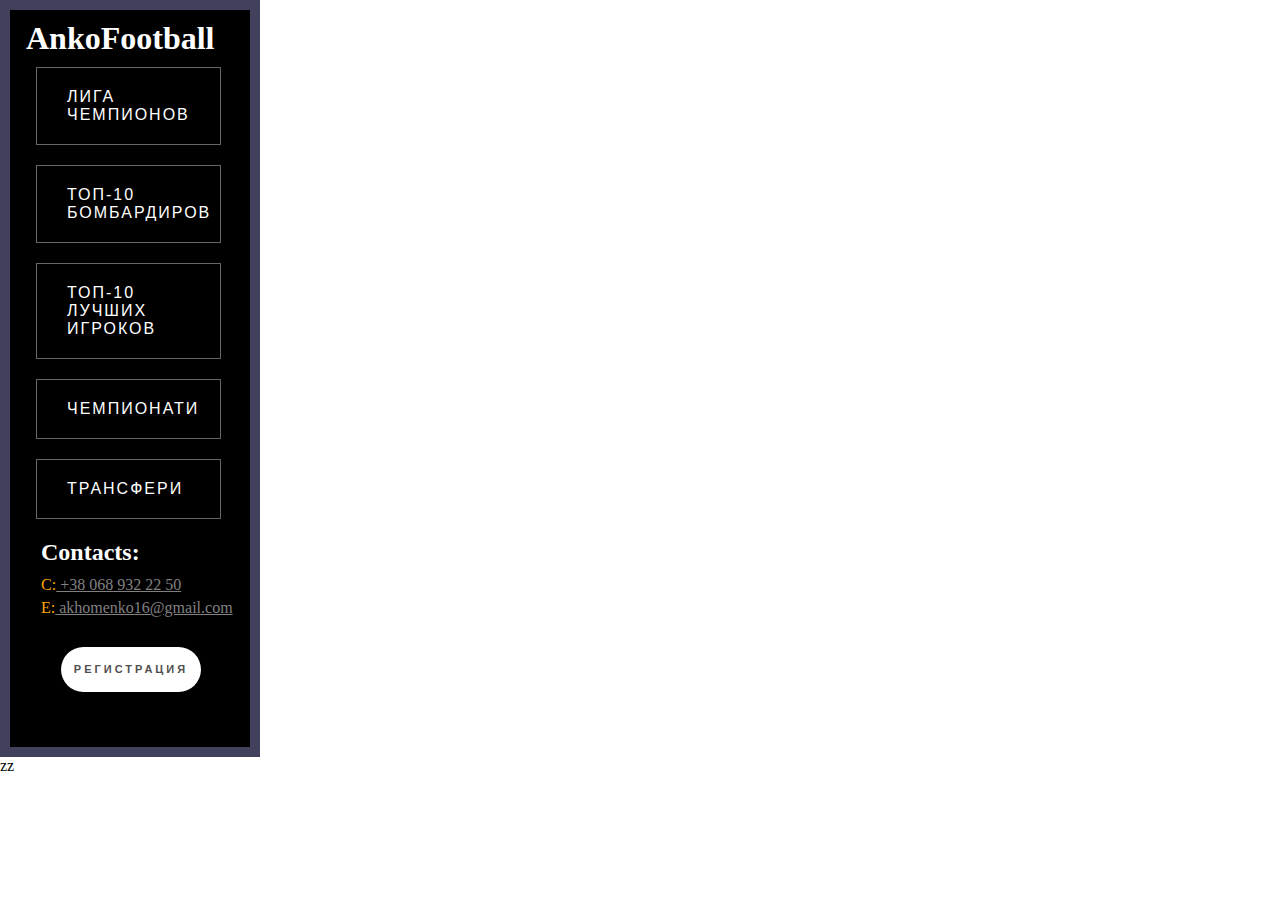
<file: index.html>
<!DOCTYPE html>
<html lang="en">
  <head>
    <meta charset="UTF-8" />
    <meta name="viewport" content="width=device-width, initial-scale=1.0" />
    <title>AnKhoFotball</title>
    <link rel="stylesheet" href="./css/style1.css" />
    <link rel="icon" href="/img/football.svg" />
    <script type="text/javascript"></script>
  </head>
  <body>
    <div class="div1">
      <h1 class="name">AnkoFootball</h1>

      <a href="lc.html" class="a1">Лига Чемпионов</a><br />
      <a href="many-goals.html" class="a2">Топ-10 бомбардиров</a><br />
      <a href="top-10-player.html" class="a3">Топ-10 Лучших игроков</a><br />
      <a href="champion.html" class="a4">Чемпионати</a>
      <a href="transfers.html" class="a5">Трансфери</a>
      <h2 class="contacts">Contacts:</h2>
      <div class="contacts1">
        <div class="c">
          C:<a class="phone" href="tel:+38 068 932 22 50"> +38 068 932 22 50</a>
        </div>
        <div class="e">
          E:<a class="email" href="mailto: akhomenko16@gmail.com">
            akhomenko16@gmail.com</a
          >
          <a href="/register.html" class="a6">Регистрация</a>
        </div>
      </div>
    </div>
    <div></div>
  </body>
</html>
zz
</file>
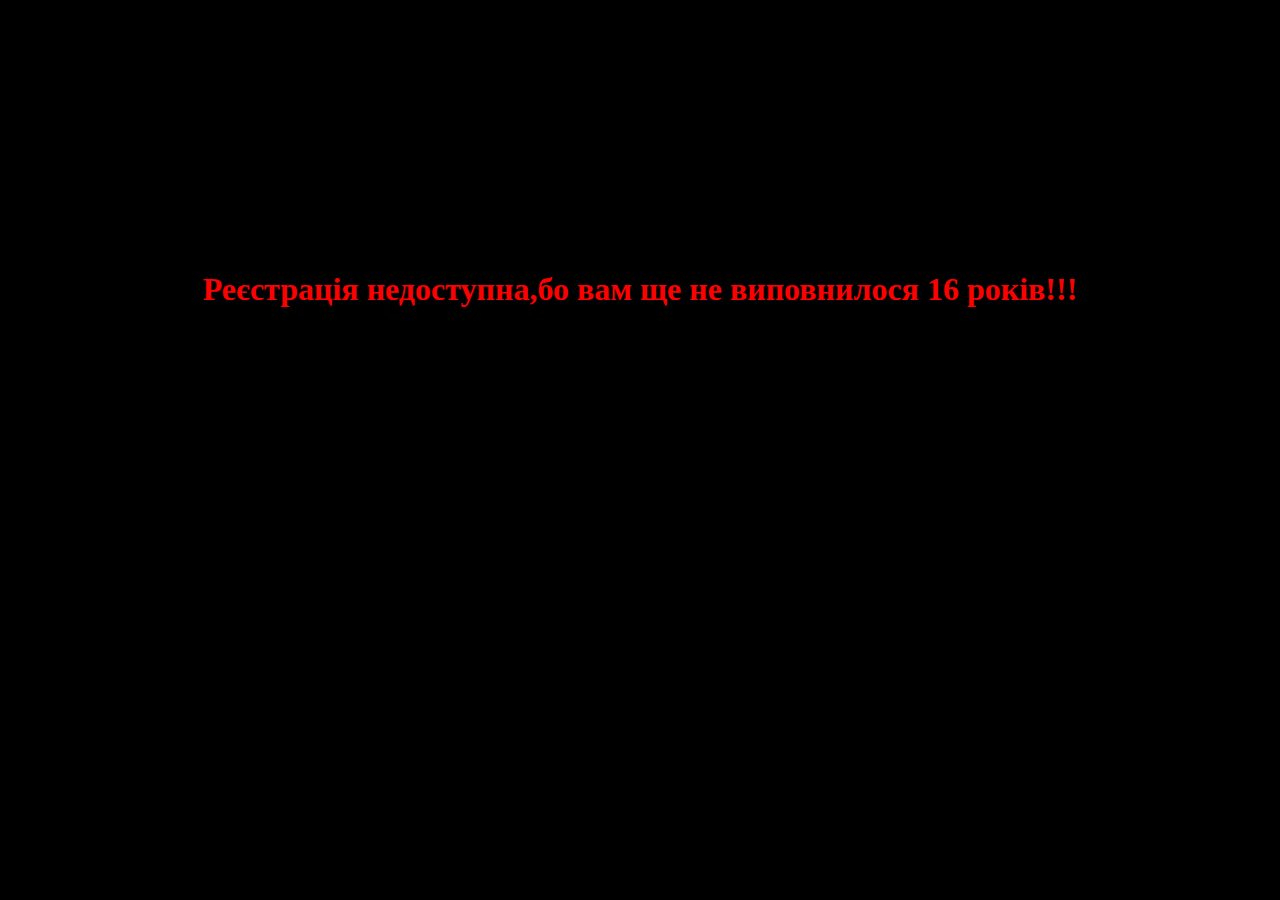
<file: register1.html>
<!DOCTYPE html>
<html lang="en">
  <head>
    <meta charset="UTF-8" />
    <meta name="viewport" content="width=device-width, initial-scale=1.0" />
    <link rel="icon" href="/img/football.svg" />
    <title>Document</title>

    <style>
      body {
        background: black;
      }
      h1 {
        padding-top: 250px;
        color: red;
      }
    </style>

    <script type="text/javascript">
      var t = setInterval("time1()", 1000);

      function time1() {
        t++;
        if (t == 5) {
          window.location = "/index.html";
        }
      }
    </script>
  </head>
  <body onload="time1()">
    <div>
      <h1 align="center">
        Реєстрація недоступна,бо вам ще не виповнилося 16 років!!!
      </h1>
    </div>
  </body>
</html>
</file>
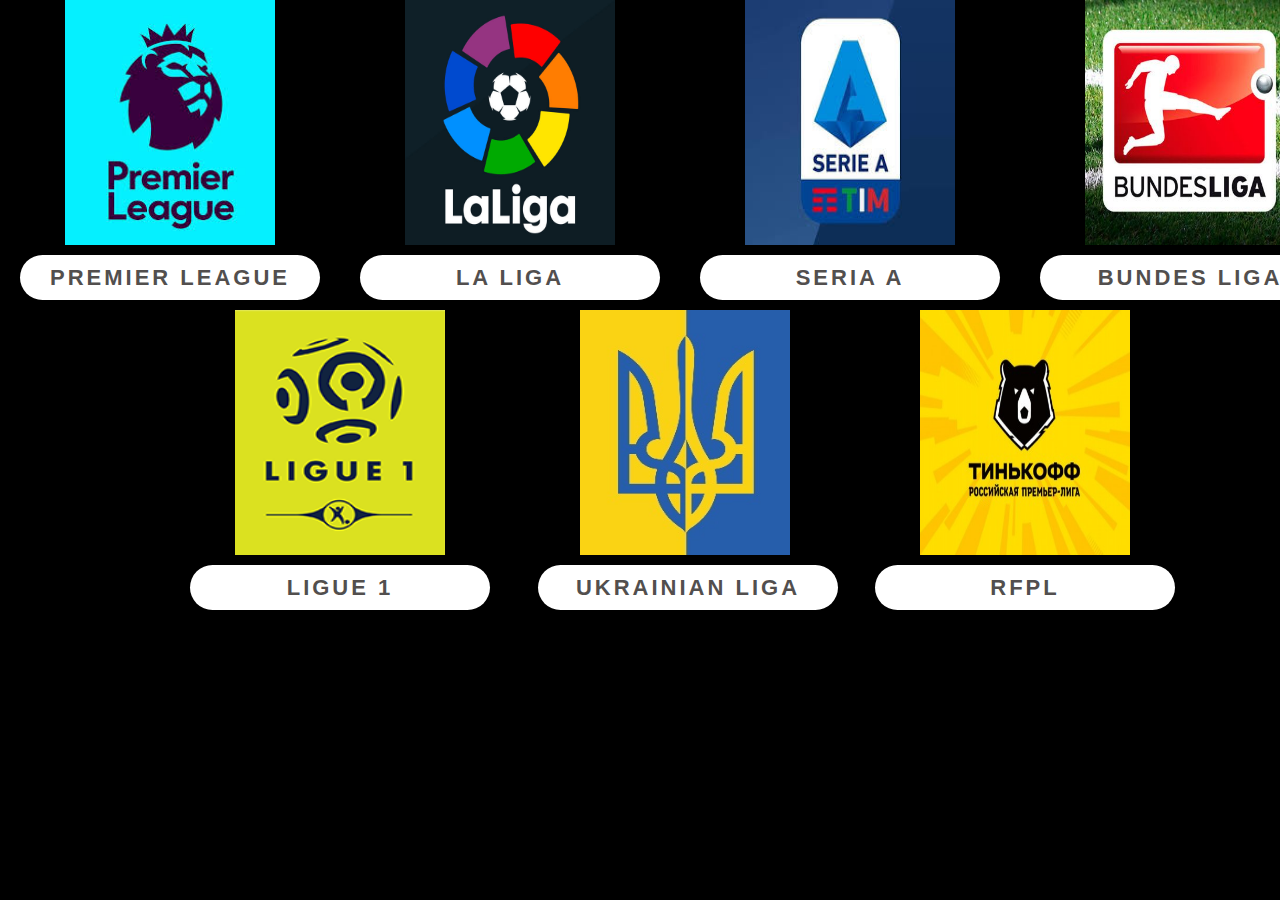
<file: Чемпионати.html>
<!DOCTYPE html>
<html lang="en">
  <head>
    <meta charset="UTF-8" />
    <meta name="viewport" content="width=device-width, initial-scale=1.0" />
    <title>Document</title>
    <link rel="stylesheet" href="./css/style5.css" />
        <link rel="icon" href="/img/football.svg">
  </head>
  <body>

    <div class="div1-1">
      
      <div class="div1">
        <img class="Wh" src="img/Premier.jpg" alt="Photo" />
        <a class="a1" href="/Лиги/PremierL.html"><h1>Premier League</h1></a>
      </div>

      <div class="div1">
        <img class="Wh" src="img/Laliga.jpg" alt="Photo" />
        <a class="a2" href="/Лиги/LaLiga.html"><h1>La Liga</h1></a>
      </div>

      <div class="div1">
        <img class="Wh" src="img/Seria-A.jpg" alt="Photo" />
        <a class="a3" href="/Лиги/Seria A.html"><h1>Seria A</h1></a>
      </div>

      <div class="div1">
        <img class="Wh" src="img/bundes.jpg" alt="Photo" />
        <a class="a4" href="/Лиги/Bundes Liga.html"><h1>Bundes Liga</h1></a>
      </div>
</div>

</div>
  
 
<div class="div1-1">
<div> 
    <img class="France" src="img/11liga.png" alt="Photo" />
    <a class="a5" href="/Лиги/Ligua1.html"><h1>Ligue 1</h1></a>
</div>



<div>
  <img class="Ukraine" src="img/uk.jpg" alt="Photo" />
  <a class="a6" href="/Лиги/UkrainaLiga.html">
    <h1>Ukrainian Liga</h1>
  </a>
</div>

<div>
  <img class="Russia" src="img/РФПЛ.jpg" alt="Photo" />
  <a class="a7" href="/Лиги/Russia.html">
    <h1>RFPL</h1>
  </a>
</div>

</div>





  </body>
</html>
</file>
<file: css/style1.css>
* {
  margin: 0px;
  padding: 0px;
  box-sizing: border-box;
}
body {
  display: grid;
  background: rgb(255, 255, 255);
}
.name {
  color: white;
  font-family: Georgia, "Times New Roman", Times, serif;
  margin-right: 30px;
}
p {
  margin-left: 500px;
}

.div1 {
  background: rgb(0, 0, 0);
  width: 260px;
  height: 757px;
  border: 10px solid;
  border-color: #41415e;
  padding-top: 10px;
  padding-left: 16px;
}
.a1 {
  text-decoration: none;
  outline: none;
  display: inline-block;
  padding: 20px 30px;
  margin: 10px 10px;
  position: relative;
  color: white;
  border: 1px solid rgba(255, 255, 255, 0.4);
  background: none;
  font-weight: 300;
  font-family: "Montserrat", sans-serif;
  text-transform: uppercase;
  letter-spacing: 2px;
  width: 185px;
}
.a1:before,
.a1:after {
  content: "";
  position: absolute;
  width: 0;
  height: 0;
  opacity: 0;
  box-sizing: border-box;
}
.a1:before {
  bottom: 0;
  left: 0;
  border-left: 5px solid rgb(0, 0, 0);
  border-top: 5px solid rgb(0, 0, 0);
  transition: 0s ease opacity 0.8s, 0.2s ease width 0.4s, 0.2s ease height 0.6s;
}
.a1:after {
  top: 0;
  right: 0;
  border-right: 5px solid rgb(0, 0, 0);
  border-bottom: 5px solid rgb(0, 0, 0);
  transition: 0s ease opacity 0.4s, 0.2s ease width, 0.2s ease height 0.2s;
}
.a1:hover:before,
.a1:hover:after {
  height: 100%;
  width: 100%;
  opacity: 1;
}
.a1:hover:before {
  transition: 0s ease opacity 0s, 0.2s ease height, 0.2s ease width 0.2s;
}
.a1:hover:after {
  transition: 0s ease opacity 0.4s, 0.2s ease height 0.4s, 0.2s ease width 0.6s;
}
.a1:hover {
  background: orange;
  color: black;
}
.a2 {
  text-decoration: none;
  outline: none;
  display: inline-block;
  padding: 20px 30px;
  margin: 10px 10px;
  position: relative;
  color: white;
  border: 1px solid rgba(255, 255, 255, 0.4);
  background: none;
  font-weight: 300;
  font-family: "Montserrat", sans-serif;
  text-transform: uppercase;
  letter-spacing: 2px;
  width: 185px;
}
.a2:before,
.a2:after {
  content: "";
  position: absolute;
  width: 0;
  height: 0;
  opacity: 0;
  box-sizing: border-box;
}
.a2:before {
  bottom: 0;
  left: 0;
  border-left: 5px solid rgb(0, 0, 0);
  border-top: 5px solid rgb(0, 0, 0);
  transition: 0s ease opacity 0.8s, 0.2s ease width 0.4s, 0.2s ease height 0.6s;
}
.a2:after {
  top: 0;
  right: 0;
  border-right: 5px solid rgb(0, 0, 0);
  border-bottom: 5px solid rgb(0, 0, 0);
  transition: 0s ease opacity 0.4s, 0.2s ease width, 0.2s ease height 0.2s;
}
.a2:hover:before,
.a2:hover:after {
  height: 100%;
  width: 100%;
  opacity: 1;
}
.a2:hover:before {
  transition: 0s ease opacity 0s, 0.2s ease height, 0.2s ease width 0.2s;
}
.a2:hover:after {
  transition: 0s ease opacity 0.4s, 0.2s ease height 0.4s, 0.2s ease width 0.6s;
}
.a2:hover {
  background: orange;
  color: black;
}
.a3 {
  text-decoration: none;
  outline: none;
  display: inline-block;
  padding: 20px 30px;
  margin: 10px 10px;
  position: relative;
  color: white;
  border: 1px solid rgba(255, 255, 255, 0.4);
  background: none;
  font-weight: 300;
  font-family: "Montserrat", sans-serif;
  text-transform: uppercase;
  letter-spacing: 2px;
  width: 185px;
}
.a3:before,
.a3:after {
  content: "";
  position: absolute;
  width: 0;
  height: 0;
  opacity: 0;
  box-sizing: border-box;
}
.a3:before {
  bottom: 0;
  left: 0;
  border-left: 5px solid rgb(0, 0, 0);
  border-top: 5px solid rgb(0, 0, 0);
  transition: 0s ease opacity 0.8s, 0.2s ease width 0.4s, 0.2s ease height 0.6s;
}
.a3:after {
  top: 0;
  right: 0;
  border-right: 5px solid rgb(0, 0, 0);
  border-bottom: 5px solid rgb(0, 0, 0);
  transition: 0s ease opacity 0.4s, 0.2s ease width, 0.2s ease height 0.2s;
}
.a3:hover:before,
.a3:hover:after {
  height: 100%;
  width: 100%;
  opacity: 1;
}
.a3:hover:before {
  transition: 0s ease opacity 0s, 0.2s ease height, 0.2s ease width 0.2s;
}
.a3:hover:after {
  transition: 0s ease opacity 0.4s, 0.2s ease height 0.4s, 0.2s ease width 0.6s;
}
.a3:hover {
  background: orange;
  color: black;
}
.a4 {
  text-decoration: none;
  outline: none;
  display: inline-block;
  padding: 20px 30px;
  margin: 10px 10px;
  position: relative;
  color: white;
  border: 1px solid rgba(255, 255, 255, 0.4);
  background: none;
  font-weight: 300;
  font-family: "Montserrat", sans-serif;
  text-transform: uppercase;
  letter-spacing: 2px;
  width: 185px;
}
.a4:before,
.a4:after {
  content: "";
  position: absolute;
  width: 0;
  height: 0;
  opacity: 0;
  box-sizing: border-box;
}
.a4:before {
  bottom: 0;
  left: 0;
  border-left: 5px solid rgb(0, 0, 0);
  border-top: 5px solid rgb(0, 0, 0);
  transition: 0s ease opacity 0.8s, 0.2s ease width 0.4s, 0.2s ease height 0.6s;
}
.a4:after {
  top: 0;
  right: 0;
  border-right: 5px solid rgb(0, 0, 0);
  border-bottom: 5px solid rgb(0, 0, 0);
  transition: 0s ease opacity 0.4s, 0.2s ease width, 0.2s ease height 0.2s;
}
.a4:hover:before,
.a4:hover:after {
  height: 100%;
  width: 100%;
  opacity: 1;
}
.a4:hover:before {
  transition: 0s ease opacity 0s, 0.2s ease height, 0.2s ease width 0.2s;
}
.a4:hover:after {
  transition: 0s ease opacity 0.4s, 0.2s ease height 0.4s, 0.2s ease width 0.6s;
}
.a4:hover {
  background: orange;
  color: black;
}
.a5 {
  text-decoration: none;
  outline: none;
  display: inline-block;
  padding: 20px 30px;
  margin: 10px 10px;
  position: relative;
  color: white;
  border: 1px solid rgba(255, 255, 255, 0.4);
  background: none;
  font-weight: 300;
  font-family: "Montserrat", sans-serif;
  text-transform: uppercase;
  letter-spacing: 2px;
  width: 185px;
}
.a5:before,
.a5:after {
  content: "";
  position: absolute;
  width: 0;
  height: 0;
  opacity: 0;
  box-sizing: border-box;
}
.a5:before {
  bottom: 0;
  left: 0;
  border-left: 5px solid rgb(0, 0, 0);
  border-top: 5px solid rgb(0, 0, 0);
  transition: 0s ease opacity 0.8s, 0.2s ease width 0.4s, 0.2s ease height 0.6s;
}
.a5:after {
  top: 0;
  right: 0;
  border-right: 5px solid rgb(0, 0, 0);
  border-bottom: 5px solid rgb(0, 0, 0);
  transition: 0s ease opacity 0.4s, 0.2s ease width, 0.2s ease height 0.2s;
}
.a5:hover:before,
.a5:hover:after {
  height: 100%;
  width: 100%;
  opacity: 1;
}
.a5:hover:before {
  transition: 0s ease opacity 0s, 0.2s ease height, 0.2s ease width 0.2s;
}
.a5:hover:after {
  transition: 0s ease opacity 0.4s, 0.2s ease height 0.4s, 0.2s ease width 0.6s;
}
.a5:hover {
  background: orange;
  color: black;
}

.contacts {
  padding-top: 10px;
  padding-left: 15px;
  color: white;
}
.c {
  padding-top: 10px;
  padding-left: 15px;
  color: orange;
}
.e {
  padding-top: 5px;
  padding-left: 15px;
  color: orange;
}
.phone {
  color: grey;
}
.email {
  color: grey;
}

.a6 {
  text-decoration: none;
  outline: none;
  display: inline-block;
  width: 140px;
  height: 45px;
  line-height: 45px;
  border-radius: 45px;
  margin: 30px 20px;
  font-family: "Montserrat", sans-serif;
  font-size: 11px;
  text-transform: uppercase;
  text-align: center;
  letter-spacing: 3px;
  font-weight: 600;
  color: #524f4e;
  background: white;
  box-shadow: 0 8px 15px rgba(0, 0, 0, 0.1);
  transition: 0.3s;
}
.a6:hover {
  background: #2ee59d;
  box-shadow: 0 15px 20px rgba(46, 229, 157, 0.4);
  color: white;
  transform: translateY(-7px);
}
</file>
<file: css/style5.css>
* {
  margin: 0px;
  padding: 0px;
  box-sizing: border-box;
}

body {
  color: rgb(255, 255, 255);
  background: black;
}
.div {
  display: flex;
}
.div1-1 {
  display: flex;
}

.div1 {
  display: grid;
}

.Wh {
  height: 245px;
  width: 210px;
  margin-left: 65px;
  display: grid;
}
.France {
  height: 245px;
  width: 210px;
  margin-left: 65px;
  display: grid;
  margin-left: 235px;
}
.Ukraine {
  height: 245px;
  width: 210px;
  margin-left: -100px;
  display: grid;
}
.Russia {
  height: 245px;
  width: 210px;
  margin-left: 130px;
  display: grid;
}
.a1 {
  text-decoration: none;
  outline: none;
  display: inline-block;
  width: 300px;
  height: 45px;
  line-height: 45px;
  border-radius: 45px;
  margin: 10px 20px;
  font-family: "Montserrat", sans-serif;
  font-size: 11px;
  text-transform: uppercase;
  text-align: center;
  letter-spacing: 3px;
  font-weight: 600;
  color: #524f4e;
  background: rgb(255, 255, 255);
  box-shadow: 0 8px 15px rgba(0, 0, 0, 0.1);
  transition: 0.3s;
}
.a1:hover {
  background: #2ee59d;
  box-shadow: 0 15px 20px rgba(46, 229, 157, 0.4);
  color: white;
  transform: translateY(-7px);
}
.a2 {
  display: flex;
  text-decoration: none;
  outline: none;
  display: inline-block;
  width: 300px;
  height: 45px;
  line-height: 45px;
  border-radius: 45px;
  margin: 10px 20px;
  font-family: "Montserrat", sans-serif;
  font-size: 11px;
  text-transform: uppercase;
  text-align: center;
  letter-spacing: 3px;
  font-weight: 600;
  color: #524f4e;
  background: rgb(255, 255, 255);
  box-shadow: 0 8px 15px rgba(0, 0, 0, 0.1);
  transition: 0.3s;
}
.a2:hover {
  background: #2ee59d;
  box-shadow: 0 15px 20px rgba(46, 229, 157, 0.4);
  color: white;
  transform: translateY(-7px);
}
.a3 {
  display: flex;
  text-decoration: none;
  outline: none;
  display: inline-block;
  width: 300px;
  height: 45px;
  line-height: 45px;
  border-radius: 45px;
  margin: 10px 20px;
  font-family: "Montserrat", sans-serif;
  font-size: 11px;
  text-transform: uppercase;
  text-align: center;
  letter-spacing: 3px;
  font-weight: 600;
  color: #524f4e;
  background: rgb(255, 255, 255);
  box-shadow: 0 8px 15px rgba(0, 0, 0, 0.1);
  transition: 0.3s;
}
.a3:hover {
  background: #2ee59d;
  box-shadow: 0 15px 20px rgba(46, 229, 157, 0.4);
  color: white;
  transform: translateY(-7px);
}
.a4 {
  display: flex;
  text-decoration: none;
  outline: none;
  display: inline-block;
  width: 300px;
  height: 45px;
  line-height: 45px;
  border-radius: 45px;
  margin: 10px 20px;
  font-family: "Montserrat", sans-serif;
  font-size: 11px;
  text-transform: uppercase;
  text-align: center;
  letter-spacing: 3px;
  font-weight: 600;
  color: #524f4e;
  background: rgb(255, 255, 255);
  box-shadow: 0 8px 15px rgba(0, 0, 0, 0.1);
  transition: 0.3s;
}
.a4:hover {
  background: #2ee59d;
  box-shadow: 0 15px 20px rgba(46, 229, 157, 0.4);
  color: white;
  transform: translateY(-7px);
}
.a5 {
  display: flex;
  text-decoration: none;
  outline: none;
  display: inline-block;
  width: 300px;
  height: 45px;
  line-height: 45px;
  border-radius: 45px;
  margin: 10px 190px;
  font-family: "Montserrat", sans-serif;
  font-size: 11px;
  text-transform: uppercase;
  text-align: center;
  letter-spacing: 3px;
  font-weight: 600;
  color: #524f4e;
  background: rgb(255, 255, 255);
  box-shadow: 0 8px 15px rgba(0, 0, 0, 0.1);
  transition: 0.3s;
}
.a5:hover {
  background: #2ee59d;
  box-shadow: 0 15px 20px rgba(46, 229, 157, 0.4);
  color: white;
  transform: translateY(-7px);
}

.a6 {
  display: flex;
  text-decoration: none;
  outline: none;
  display: inline-block;
  width: 300px;
  height: 45px;
  line-height: 45px;
  border-radius: 45px;
  margin: 10px -142px;
  font-family: "Montserrat", sans-serif;
  font-size: 11px;
  text-transform: uppercase;
  text-align: center;
  letter-spacing: 3px;
  font-weight: 600;
  color: #524f4e;
  background: rgb(255, 255, 255);
  box-shadow: 0 8px 15px rgba(0, 0, 0, 0.1);
  transition: 0.3s;
}
.a6:hover {
  background: #2ee59d;
  box-shadow: 0 15px 20px rgba(46, 229, 157, 0.4);
  color: white;
  transform: translateY(-7px);
}

.a7 {
  display: flex;
  text-decoration: none;
  outline: none;
  display: inline-block;
  width: 300px;
  height: 45px;
  line-height: 45px;
  border-radius: 45px;
  margin: 10px 85px;
  font-family: "Montserrat", sans-serif;
  font-size: 11px;
  text-transform: uppercase;
  text-align: center;
  letter-spacing: 3px;
  font-weight: 600;
  color: #524f4e;
  background: rgb(255, 255, 255);
  box-shadow: 0 8px 15px rgba(0, 0, 0, 0.1);
  transition: 0.3s;
}
.a7:hover {
  background: #2ee59d;
  box-shadow: 0 15px 20px rgba(46, 229, 157, 0.4);
  color: white;
  transform: translateY(-7px);
}
</file>
